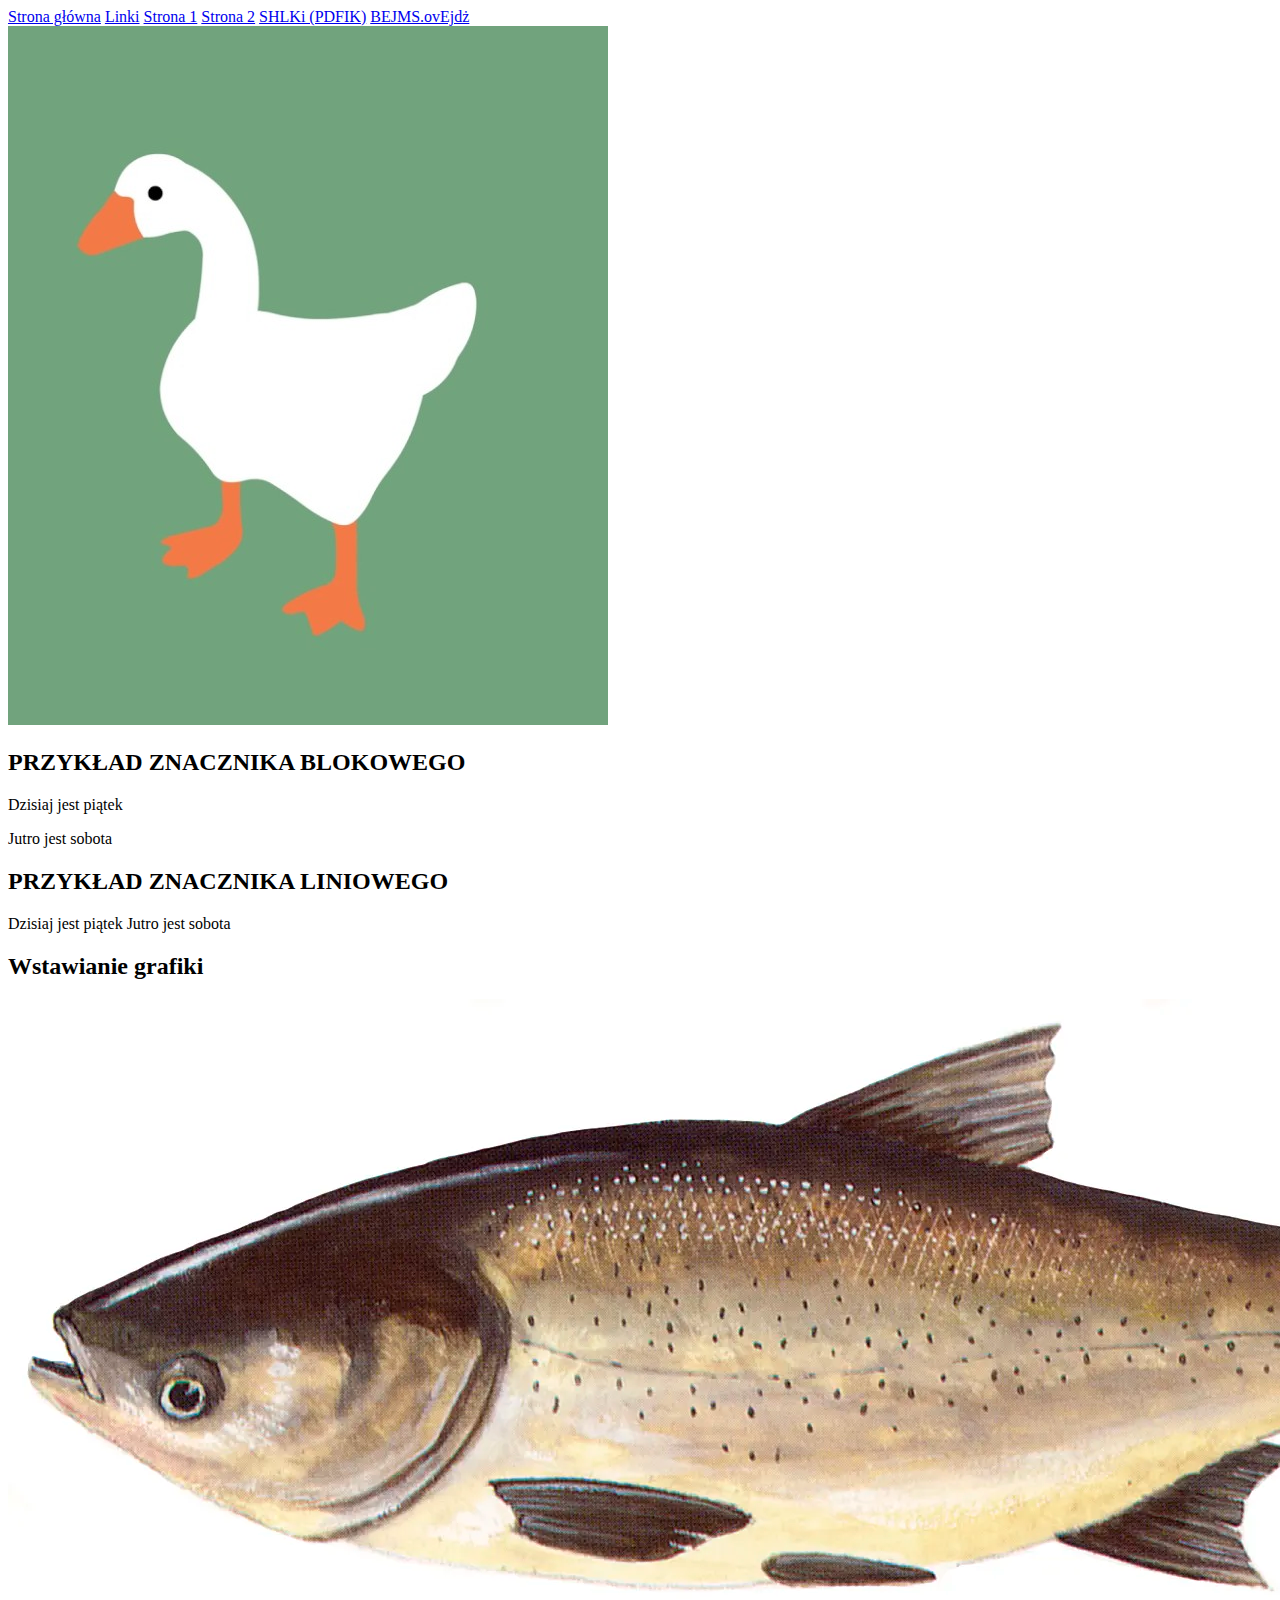
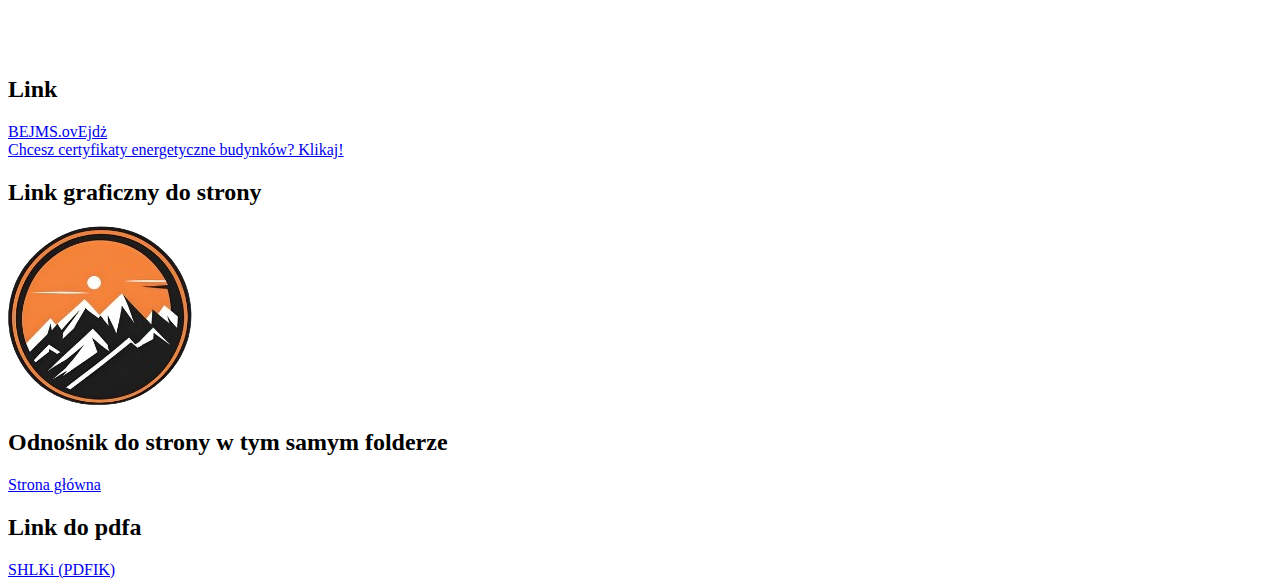
<file: Lekcja 1/index.html>
<!DOCTYPE html>
<html lang="pl">
<head>
    <meta charset="UTF-8">
    <meta name="viewport" content="width=device-width, initial-scale=1.0">
    <title>Grafika i linki</title>
</head>
<body>
    <nav >
        <a href="index.html">Strona główna</a>
        <a href="linki.html">Linki</a>
        <a href="www/index1.html">Strona 1</a>
        <a href="www/index2.html">Strona 2</a>
        <a href="shl.pdf">SHLKi (PDFIK)</a>
        <a href="https://bams.ovh/home" target="_blank">BEJMS.ovEjdż</a><br>
        

    </nav>
    <img src="jpgs/hjonk.jpg">
    <h2>PRZYKŁAD ZNACZNIKA BLOKOWEGO</h2>
    <P>Dzisiaj jest piątek</P>
    <P>Jutro jest sobota</P>
    <h2>PRZYKŁAD ZNACZNIKA LINIOWEGO</h2>
    <SPAN>Dzisiaj jest piątek</SPAN>
    <span>Jutro jest sobota</span>
    <h2>Wstawianie grafiki</h2>
    <!--
    IMG znacznik do wstawiani grafiki nie wymaga domykania
    src to atrybut img w którym precyzujemy lokacje
    alt to tekst który sie wyświetli gdy obraz sie nie załaduje
    -->

    <!-- a znacznik tworzący odnośnik
    href - nazwa pliku adres strony gdzie po kliknieciu nas odniesie

    -->
    <img src="SVC.webp" alt="Select * From Ryby">

    <h2>Link</h2>
    <a href="https://bams.ovh/home" target="_blank">BEJMS.ovEjdż</a><br>
    <a href="https://www.ceb.com.pl/" target="_blank">Chcesz certyfikaty energetyczne budynków? Klikaj! </a>
    <h2>Link graficzny do strony</h2>
    <a href="https://bams.ovh/home" target="_blank"><img src=bejms.png></a>
    <h2>Odnośnik do strony w tym samym folderze</h2>
    <a href="index.html">Strona główna</a>
    <h2>Link do pdfa</h2>
    <a href="shl.pdf">SHLKi (PDFIK)</a>
</body>
</html>
</file>
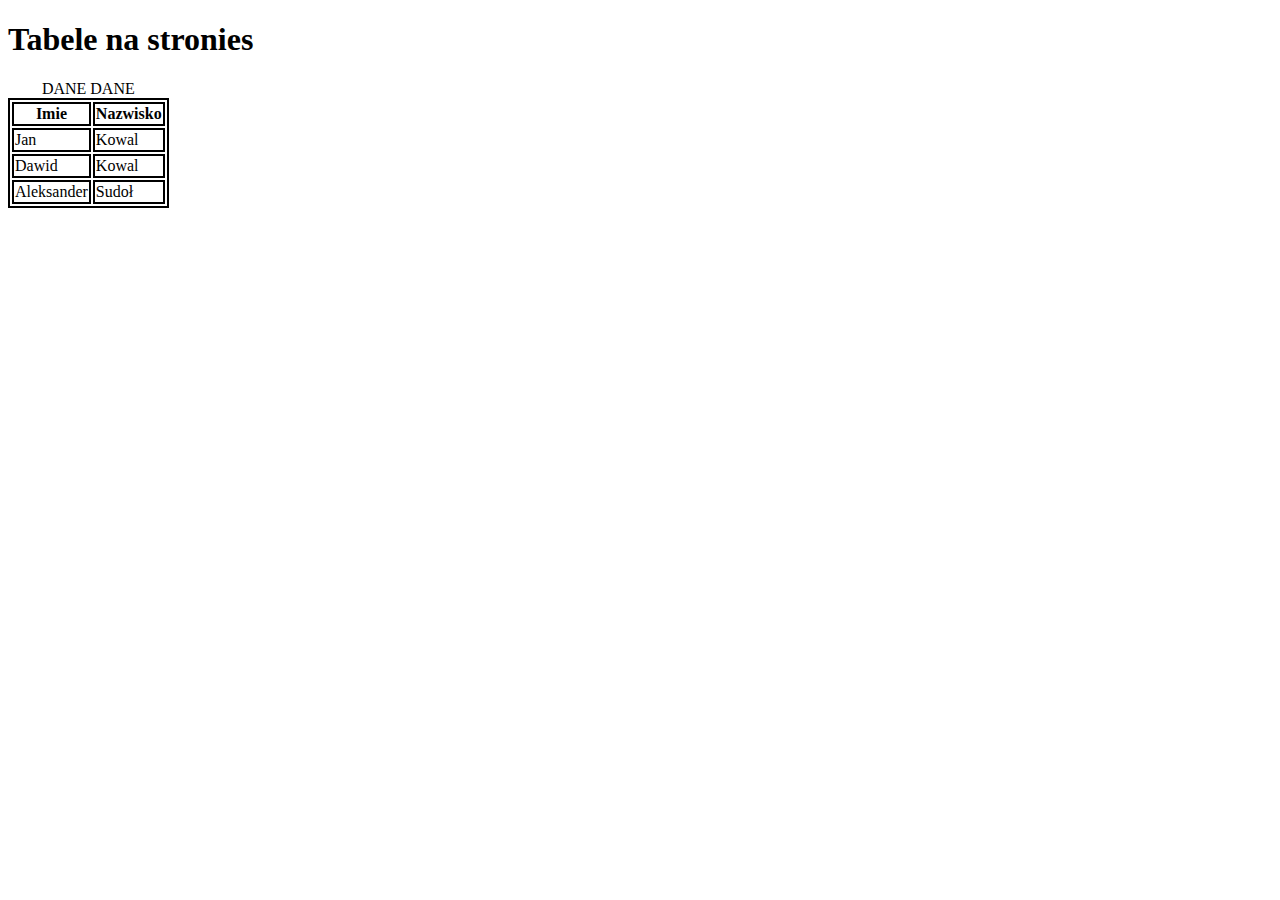
<file: Lekcja 2/index.html>
<!DOCTYPE html>
<html lang="en">
<head>
    <meta charset="UTF-8">
    <meta name="viewport" content="width=device-width, initial-scale=1.0">
    <title>Tableten</title>
    <style>
        table,td,th{
            border: 2px solid
        }
    </style>
</head>
<body>
    <h1>Tabele na stronies</h1>
    <!--
    table - tworzy tabele
    caption - tytuł tabeli
    tr - tworzy wiersz
    th - komórka nagłówka
    td - komórka tabeli (zwykła)
    
    -->
    <table >
        <caption>DANE DANE</caption>
        <tr><th>Imie</th><th>Nazwisko</th></tr>
        <tr><td>Jan</td><td>Kowal</td></tr>
        <tr><td>Dawid</td><td>Kowal</td></tr>
        <tr><td>Aleksander</td><td>Sudoł</td></tr>
    </table>


</body>
</html>
</file>
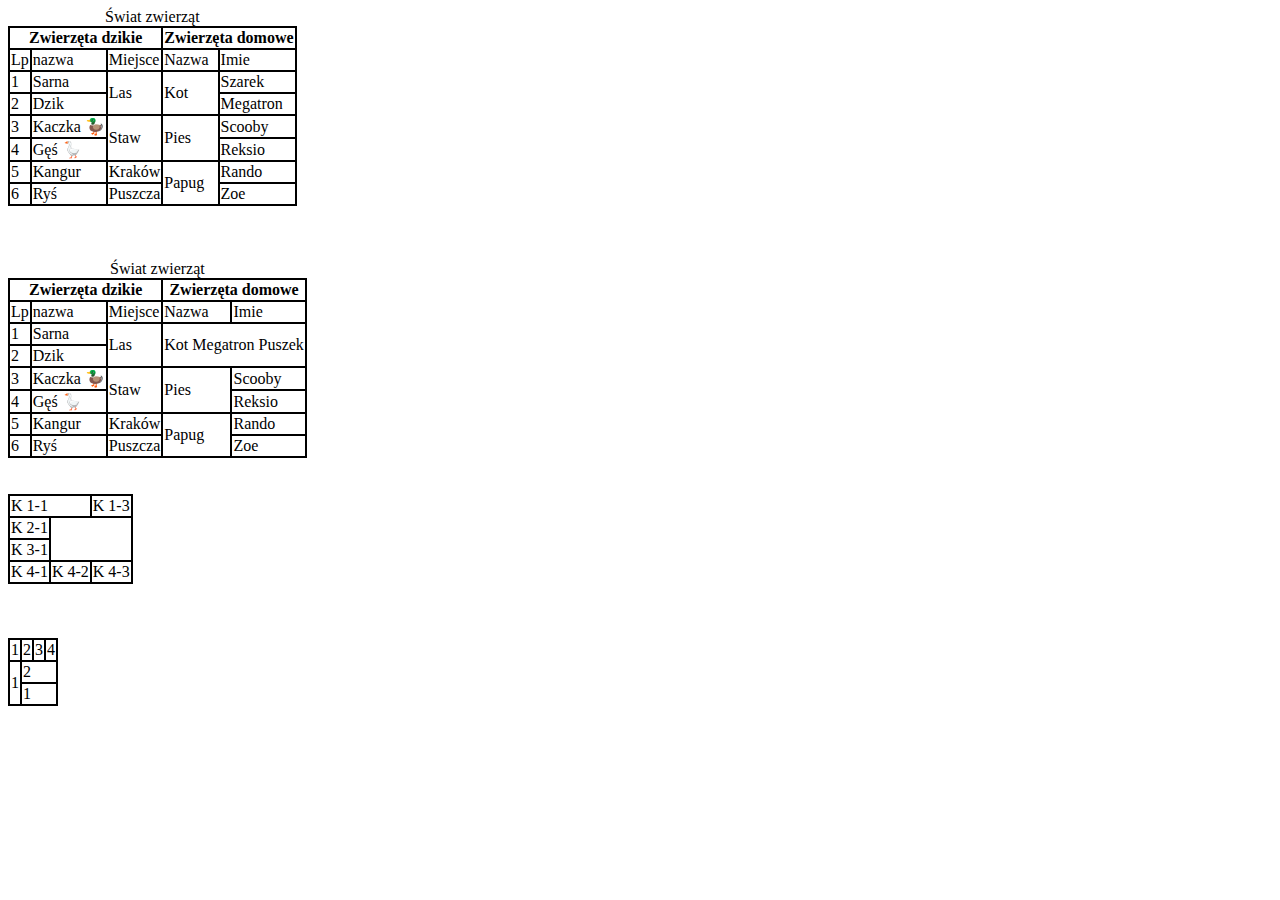
<file: Lekcja 3/index.html>
<!DOCTYPE html>
<html lang="pl-PL">
<head>
    <meta charset="UTF-8">
    <meta name="viewport" content="width=device-width, initial-scale=1.0">
    <title>Document</title>
    <style>
        table,td,th{
            border:2px solid;
            border-collapse: collapse;
            
        }
    </style>
</head>
<body>
    <table class="tabeles" >
        <caption>Świat zwierząt</caption>
        <tr><th colspan="3">Zwierzęta dzikie</th><th colspan="2">Zwierzęta domowe</th></tr>
        <tr><td>Lp</td><td>nazwa</td><td>Miejsce</td><td>Nazwa</td><td>Imie</td>  </tr>
        <tr><td>1</td><td>Sarna</td><td rowspan="2">Las</td><td rowspan="2">Kot</td><td>Szarek</td></tr>
        <tr><td>2</td><td>Dzik</td><td>Megatron</td></tr>
        <tr><td>3</td><td>Kaczka 🦆</td><td rowspan="2">Staw</td><td rowspan="2">Pies</td><td>Scooby</td></tr>
        <tr><td>4</td><td>Gęś 🪿</td><td>Reksio</td></tr>
        <tr><td>5</td><td>Kangur</td><td>Kraków</td><td rowspan="2">Papug</td><td>Rando</td></tr>
        <tr><td>6</td><td>Ryś</td><td>Puszcza</td><td>Zoe</td></tr>

    </table>
    <br>
    <br>
    <br>
    <table  >
        <caption>Świat zwierząt</caption>
        <tr><th colspan="3">Zwierzęta dzikie</th><th colspan="2">Zwierzęta domowe</th></tr>
        <tr><td>Lp</td><td>nazwa</td><td>Miejsce</td><td>Nazwa</td><td>Imie</td>  </tr>
        <tr><td>1</td><td>Sarna</td><td rowspan="2">Las</td><td rowspan="2" colspan="2">Kot Megatron Puszek</td></tr>
        <tr><td>2</td><td>Dzik</td></tr>
        <tr><td>3</td><td>Kaczka 🦆</td><td rowspan="2">Staw</td><td rowspan="2">Pies</td><td>Scooby</td></tr>
        <tr><td>4</td><td>Gęś 🪿</td><td>Reksio</td></tr>
        <tr><td>5</td><td>Kangur</td><td>Kraków</td><td rowspan="2">Papug</td><td>Rando</td></tr>
        <tr><td>6</td><td>Ryś</td><td>Puszcza</td><td>Zoe</td></tr>

    </table>
<br><br>

    <table>
        <tr><td colspan="2">K 1-1</td><td>K 1-3</td></tr>
        <tr><td>K 2-1</td><td colspan="2" rowspan="2"></td></tr>
        <tr><td>K 3-1</td></tr>
        <tr><td>K 4-1</td><td>K 4-2</td><td>K 4-3</td></tr>
    </table>
    <br>
    <br>
    <br>
    <table>
        <tr><td>1</td><td>2</td><td>3</td><td>4</td></tr>
        <tr><td rowspan="2">1</td><td colspan="3">2</td></tr>
        <tr><td colspan="3">1</td ></tr>
        
    </table>


</body>
</html>
</file>
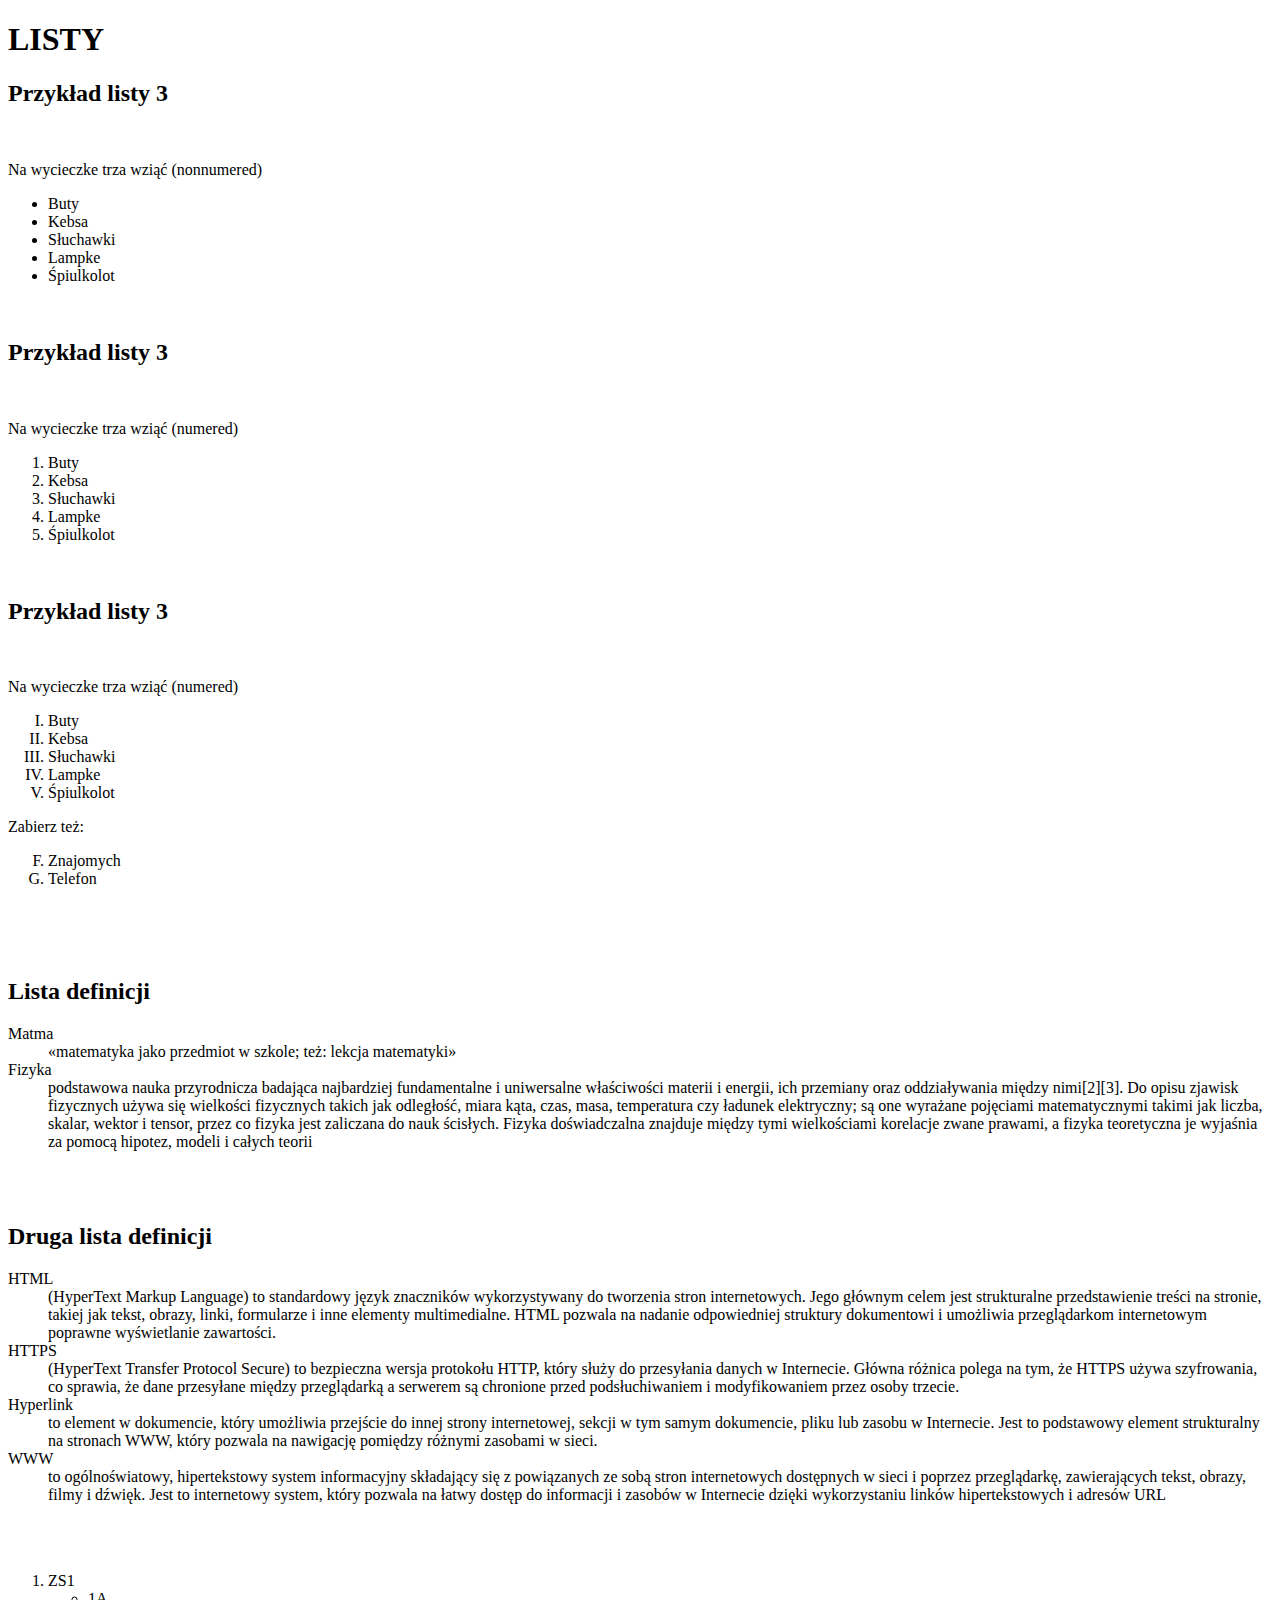
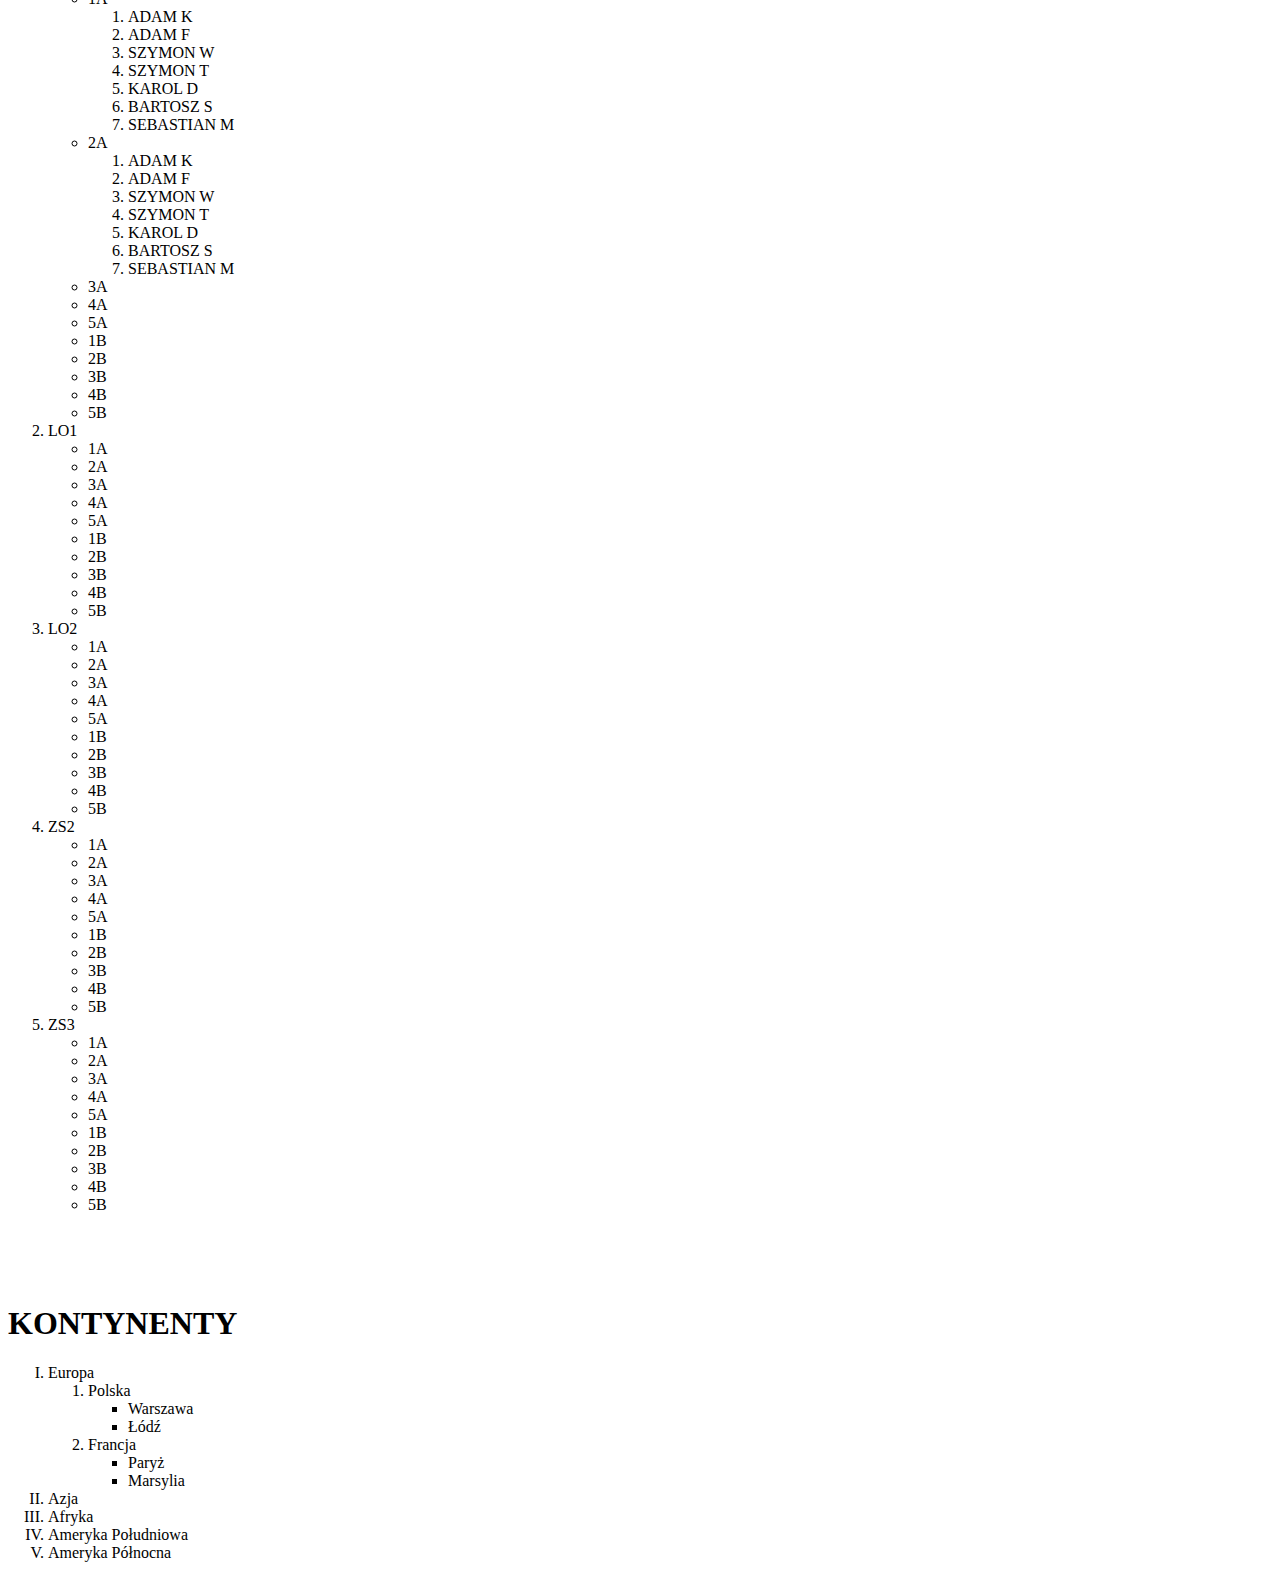
<file: Lekcja 4/index.html>
<!DOCTYPE html>
<html lang="en">
<head>
    <meta charset="UTF-8">
    <meta name="viewport" content="width=device-width, initial-scale=1.0">
    <title>Document</title>
</head>
<body>
    <h1>LISTY</h1>
    <h2>Przykład listy 3</h2>
    <br>
    <p>Na wycieczke trza wziąć (nonnumered)</p>
    <ul>
        <li>Buty</li>
        <li>Kebsa</li>
        <li>Słuchawki</li>
        <li>Lampke</li>
        <li>Śpiulkolot</li>
    </ul>
    <br>
    <h2>Przykład listy 3</h2>
    <br>
    <p>Na wycieczke trza wziąć (numered)</p>
    <ol>
        <li>Buty</li>
        <li>Kebsa</li>
        <li>Słuchawki</li>
        <li>Lampke</li>
        <li>Śpiulkolot</li>
    </ol>
    <br>
    <h2>Przykład listy 3</h2>
    <br>
    <p>Na wycieczke trza wziąć (numered)</p>
    <ol type="I">
        <li>Buty</li>
        <li>Kebsa</li>
        <li>Słuchawki</li>
        <li>Lampke</li>
        <li>Śpiulkolot</li>
    </ol>
    <p>Zabierz też:</p>
    <ol start="6" type="A">
        <li>Znajomych</li>
        <li>Telefon</li>
    </ol>
    <br>
    <br>
    <br>
    <h2>Lista definicji</h2>
<!--
    -->
    <dl>
        <dt>Matma</dt>
        <dd>«matematyka jako przedmiot w szkole; też: lekcja matematyki»</dd>
        <dt>Fizyka</dt>
        <dd>podstawowa nauka przyrodnicza badająca najbardziej fundamentalne i uniwersalne właściwości materii i energii, ich przemiany oraz oddziaływania między nimi[2][3]. Do opisu zjawisk fizycznych używa się wielkości fizycznych takich jak odległość, miara kąta, czas, masa, temperatura czy ładunek elektryczny; są one wyrażane pojęciami matematycznymi takimi jak liczba, skalar, wektor i tensor, przez co fizyka jest zaliczana do nauk ścisłych. Fizyka doświadczalna znajduje między tymi wielkościami korelacje zwane prawami, a fizyka teoretyczna je wyjaśnia za pomocą hipotez, modeli i całych teorii</dd>
    </dl>
<br>
<br>
    <h2>Druga lista definicji</h2>
    <dl>
        <dt>HTML</dt>
        <dd>(HyperText Markup Language) to standardowy język znaczników wykorzystywany do tworzenia stron internetowych. Jego głównym celem jest strukturalne przedstawienie treści na stronie, takiej jak tekst, obrazy, linki, formularze i inne elementy multimedialne. HTML pozwala na nadanie odpowiedniej struktury dokumentowi i umożliwia przeglądarkom internetowym poprawne wyświetlanie zawartości.</dd>
        <dt>HTTPS</dt>
        <dd>(HyperText Transfer Protocol Secure) to bezpieczna wersja protokołu HTTP, który służy do przesyłania danych w Internecie. Główna różnica polega na tym, że HTTPS używa szyfrowania, co sprawia, że dane przesyłane między przeglądarką a serwerem są chronione przed podsłuchiwaniem i modyfikowaniem przez osoby trzecie.</dd>
        <dt>Hyperlink</dt>
        <dd>to element w dokumencie, który umożliwia przejście do innej strony internetowej, sekcji w tym samym dokumencie, pliku lub zasobu w Internecie. Jest to podstawowy element strukturalny na stronach WWW, który pozwala na nawigację pomiędzy różnymi zasobami w sieci.</dd>
        <dt>WWW</dt>
        <dd> to ogólnoświatowy, hipertekstowy system informacyjny składający się z powiązanych ze sobą stron internetowych dostępnych w sieci i poprzez przeglądarkę, zawierających tekst, obrazy, filmy i dźwięk. Jest to internetowy system, który pozwala na łatwy dostęp do informacji i zasobów w Internecie dzięki wykorzystaniu linków hipertekstowych i adresów URL</dd>
    </dl>
    <br>
    <br>
    <ol>
        <li>ZS1
            <ul>
                <li>1A
                    <OL>
                        <LI>ADAM K</LI>
                        <LI>ADAM F</LI>
                        <LI>SZYMON W</LI>
                        <LI>SZYMON T</LI>
                        <LI>KAROL D</LI>
                        <LI>BARTOSZ S</LI>
                        <LI>SEBASTIAN M</LI>
                        
                    </OL>
                </li>
                
                <li>2A
                    <OL>
                        <LI>ADAM K</LI>
                        <LI>ADAM F</LI>
                        <LI>SZYMON W</LI>
                        <LI>SZYMON T</LI>
                        <LI>KAROL D</LI>
                        <LI>BARTOSZ S</LI>
                        <LI>SEBASTIAN M</LI>
                        
                    </OL>
                </li>
                <li>3A</li>
                <li>4A</li>
                <li>5A</li>
                <li>1B</li>
                <li>2B</li>
                <li>3B</li>
                <li>4B</li>
                <li>5B</li>
            
            </ul>
        </li>
        <li>LO1
             <ul>
                <li>1A</li>
                <li>2A</li>
                <li>3A</li>
                <li>4A</li>
                <li>5A</li>
                <li>1B</li>
                <li>2B</li>
                <li>3B</li>
                <li>4B</li>
                <li>5B</li>
            
            </ul>
        </li>
        <li>LO2
             <ul>
                <li>1A</li>
                <li>2A</li>
                <li>3A</li>
                <li>4A</li>
                <li>5A</li>
                <li>1B</li>
                <li>2B</li>
                <li>3B</li>
                <li>4B</li>
                <li>5B</li>
            
            </ul>
        </li>
        <li>ZS2
             <ul>
                <li>1A</li>
                <li>2A</li>
                <li>3A</li>
                <li>4A</li>
                <li>5A</li>
                <li>1B</li>
                <li>2B</li>
                <li>3B</li>
                <li>4B</li>
                <li>5B</li>
            
            </ul>
        </li>
        <li>ZS3
             <ul>
                <li>1A</li>
                <li>2A</li>
                <li>3A</li>
                <li>4A</li>
                <li>5A</li>
                <li>1B</li>
                <li>2B</li>
                <li>3B</li>
                <li>4B</li>
                <li>5B</li>
            
            </ul>
        </li>
    </ol>

    <BR>
    <BR>
    <BR>
    <h1>KONTYNENTY</h1>
    <OL type="I">
        <li>Europa
            <ol>
                <li>
                    Polska
                    <ul>
                        <li>Warszawa</li>
                        <li>Łódź</li>
                    </ul>
                </li>
                <li>
                    Francja
                    <ul>
                        <li>Paryż</li>
                        <li>Marsylia</li>
                    </ul>
                </li>
            </ol>
        </li>
        <li>Azja</li>
        <li>Afryka</li>
        <li>Ameryka Południowa</li>
        <li>Ameryka Północna</li>
    </OL>

</body>
</body>
</html>
</file>
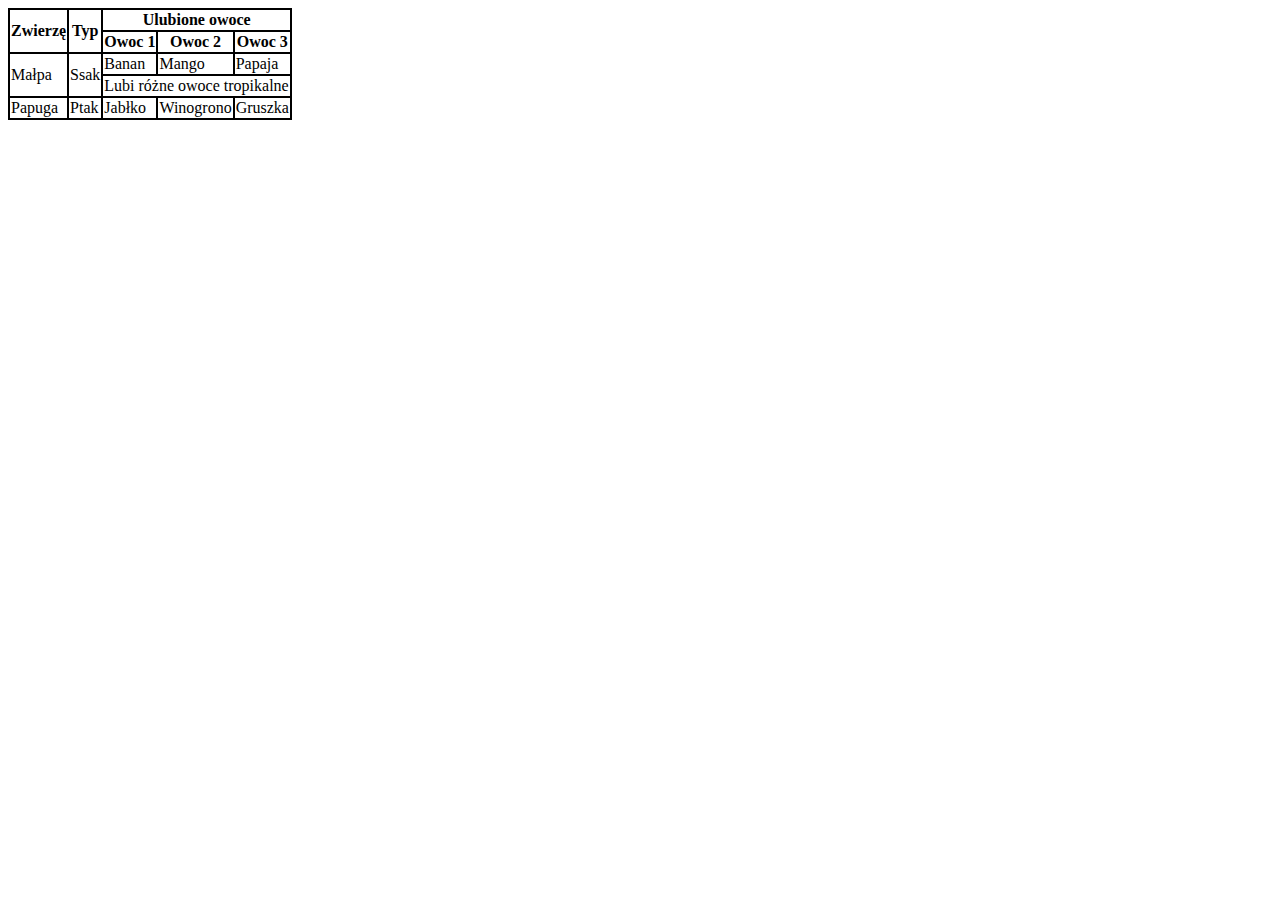
<file: Lekcja 5/index.html>
<!DOCTYPE html>
<html lang="en">
<head>
    <meta charset="UTF-8">
    <meta name="viewport" content="width=device-width, initial-scale=1.0">
    <title>Document</title>
    <style>
        table,tr,td,th{
            border: 2px black solid;
            border-collapse: collapse;
        }
    </style>

</head>
<body>
    <table>
        <tr >
            <th rowspan="2">Zwierzę</th>
            <th rowspan="2">Typ</th>
            <th colspan="3">Ulubione owoce</th>
        </tr>
        <tr>
            <th>Owoc 1</th>
            <th>Owoc 2</th>
            <th>Owoc 3</th>
        </tr>
        <tr>
            <td rowspan="2">Małpa</td>
            <td rowspan="2">Ssak</td>
            <td>Banan</td>
            <td>Mango</td>
            <td>Papaja</td>
        </tr>
        <tr><td colspan="3">Lubi różne owoce tropikalne</td></tr>
        <tr>
            <td>Papuga</td>
            <td>Ptak</td>
            <td>Jabłko</td>
            <td>Winogrono</td>
            <td>Gruszka</td>
        </tr>
    </table>
</body>
</html>
</file>
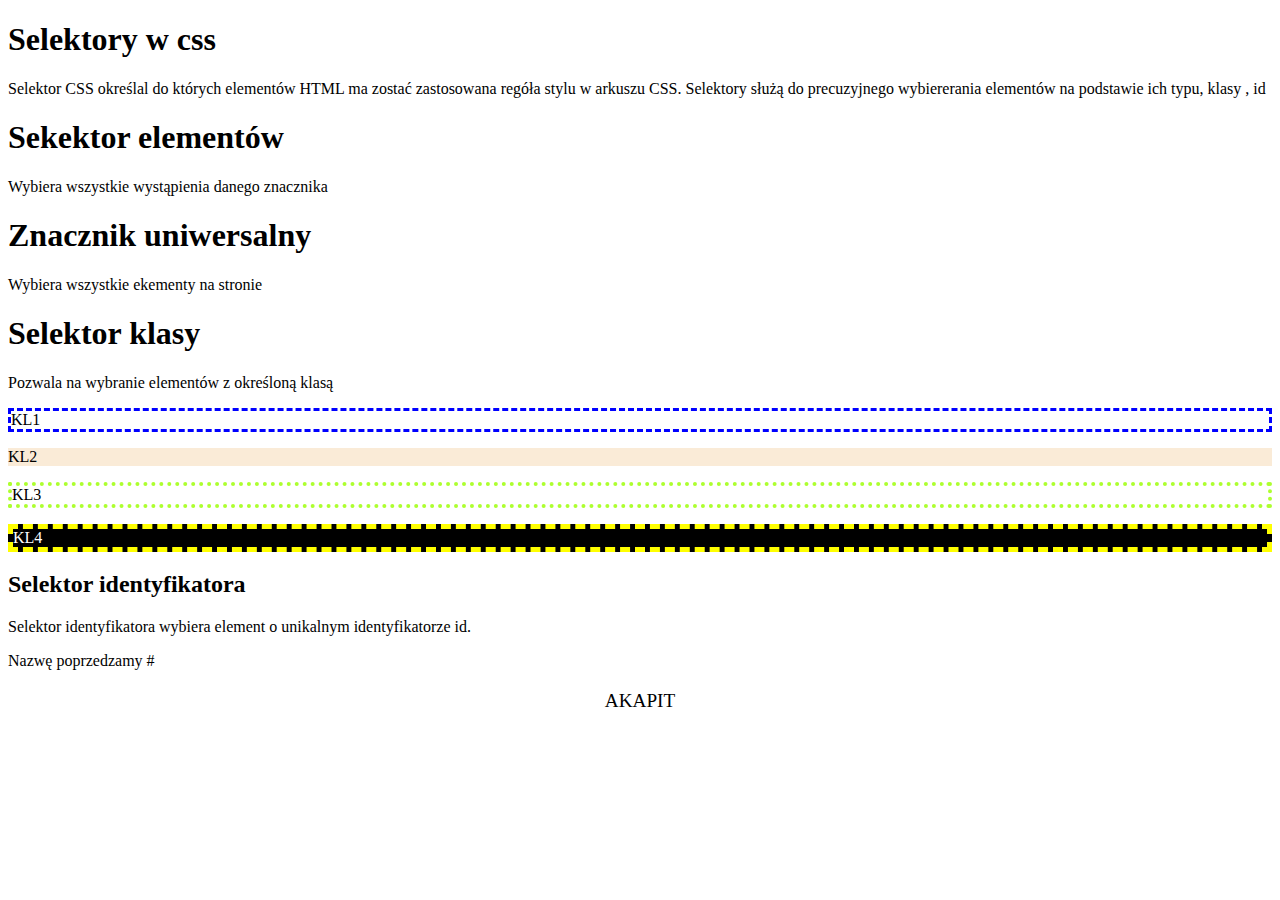
<file: Lekcja 6/index.html>
<!DOCTYPE html>
<html lang="en">
<head>
    <meta charset="UTF-8">
    <meta name="viewport" content="width=device-width, initial-scale=1.0">
    <title>Selektory</title>
    <link rel="stylesheet" href="style.css">
</head>
<body>
    <h1>Selektory w css</h1>
    <p>Selektor CSS określal do których elementów HTML ma zostać zastosowana regóła stylu w arkuszu CSS. Selektory służą do precuzyjnego wybiererania elementów na podstawie ich typu, klasy , id</p>
    <h1> Sekektor elementów</h1>
    <p>Wybiera wszystkie wystąpienia danego znacznika</p>
    <h1>Znacznik uniwersalny</h1>
    <p>Wybiera wszystkie ekementy na stronie</p>
    <h1>Selektor klasy</h1>
    <p>Pozwala na wybranie elementów z określoną klasą</p>

    <p class="k1">KL1</p>
    <p class="k2">KL2</p>
    <p class="k3">KL3</p>
    <p class="k4">KL4</p>

    <h2>Selektor identyfikatora</h2>
    <p>Selektor identyfikatora wybiera element o unikalnym identyfikatorze id.</p>
    <p>Nazwę poprzedzamy #</p>

    <p id="ak1">AKAPIT</p>

</body>
</html>
</file>
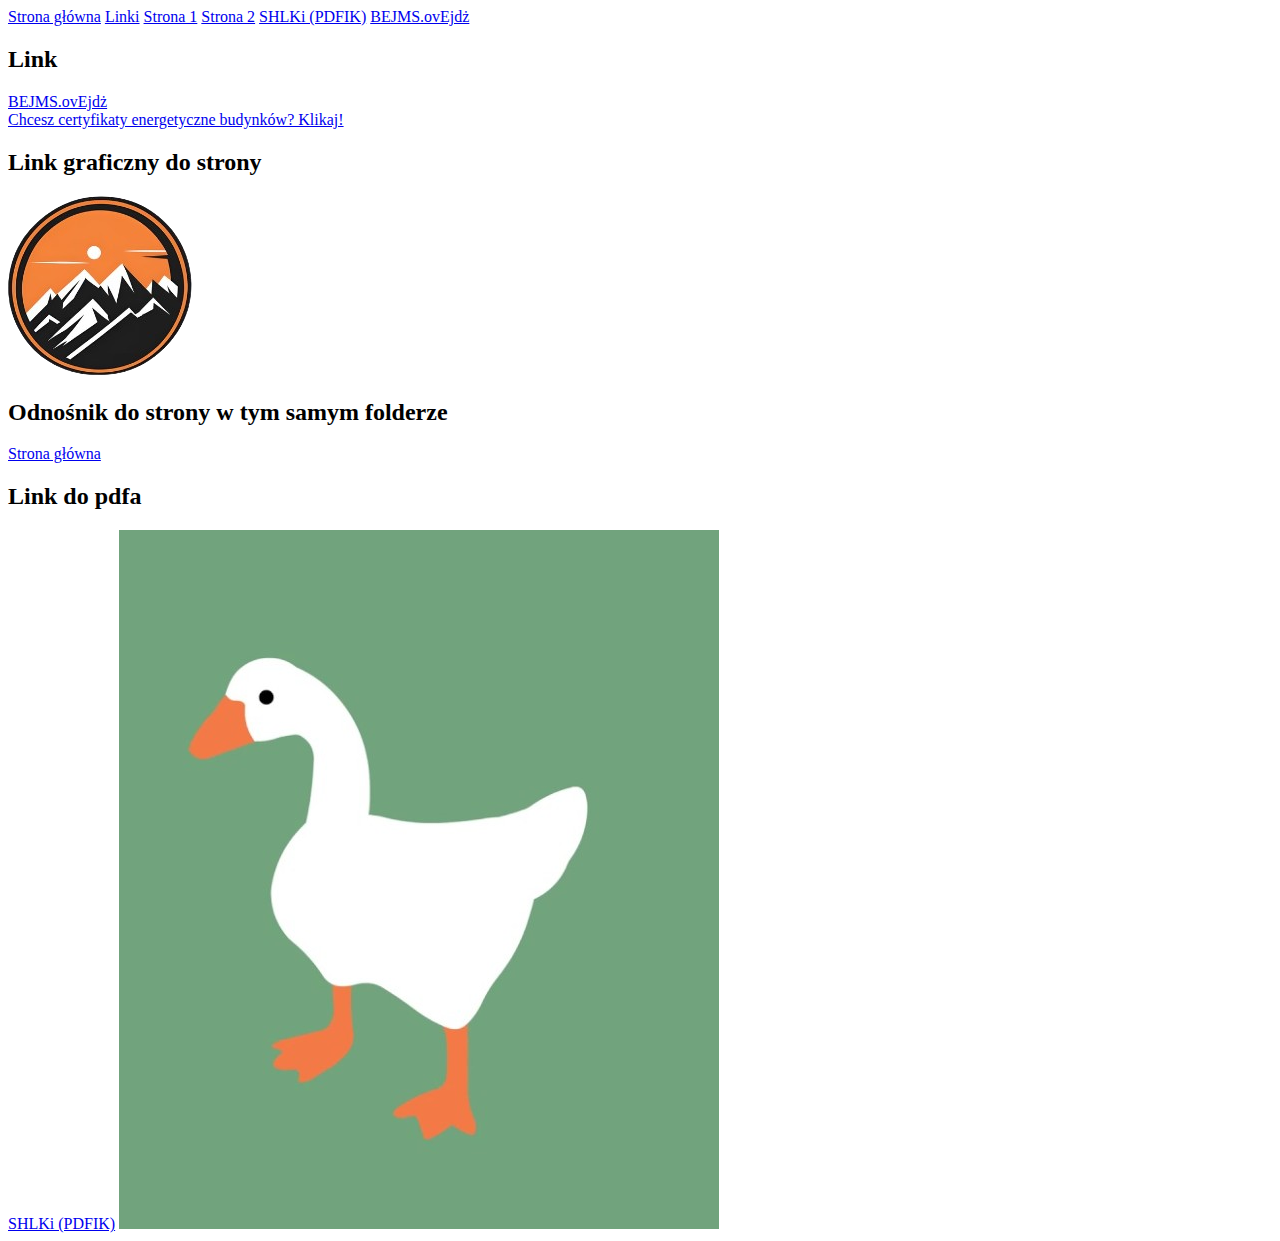
<file: Lekcja 1/linki.html>
<!DOCTYPE html>
<html lang="pl">
<head>
    <meta charset="UTF-8">
    <meta name="viewport" content="width=device-width, initial-scale=1.0">
    <title>Linki</title>
</head>
<body>
        <nav >
        <a href="index.html">Strona główna</a>
        <a href="linki.html">Linki</a>
        <a href="www/index1.html">Strona 1</a>
        <a href="www/index2.html">Strona 2</a>
        <a href="shl.pdf">SHLKi (PDFIK)</a>
        <a href="https://bams.ovh/home" target="_blank">BEJMS.ovEjdż</a><br>
        

    </nav>
    <h2>Link</h2>
    <a href="https://bams.ovh/home" target="_blank">BEJMS.ovEjdż</a><br>
    <a href="https://www.ceb.com.pl/" target="_blank">Chcesz certyfikaty energetyczne budynków? Klikaj! </a>
    <h2>Link graficzny do strony</h2>
    <a href="https://bams.ovh/home" target="_blank"><img src=bejms.png></a>
    <h2>Odnośnik do strony w tym samym folderze</h2>
    <a href="index.html">Strona główna</a>
    <h2>Link do pdfa</h2>
    <a href="shl.pdf">SHLKi (PDFIK)</a>
    <img src="jpgs/hjonk.jpg">

</body>
</html>
</file>
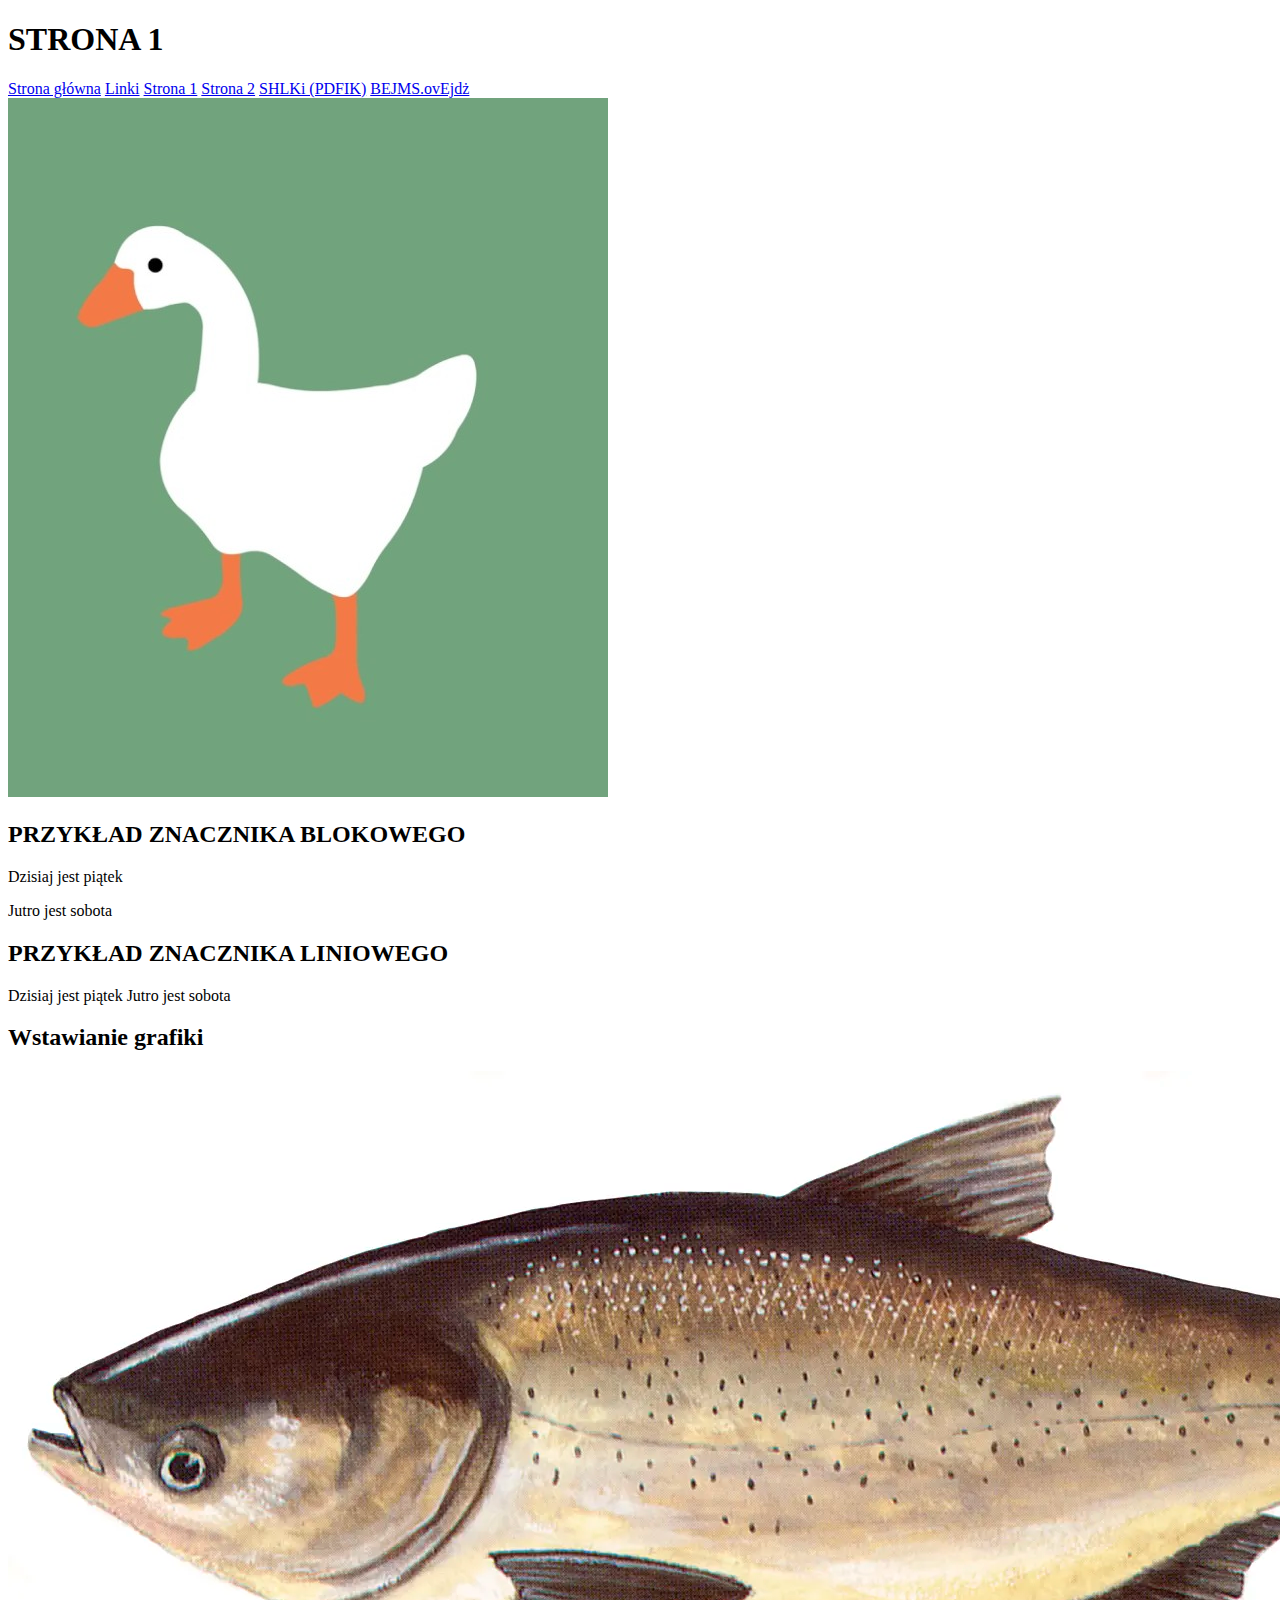
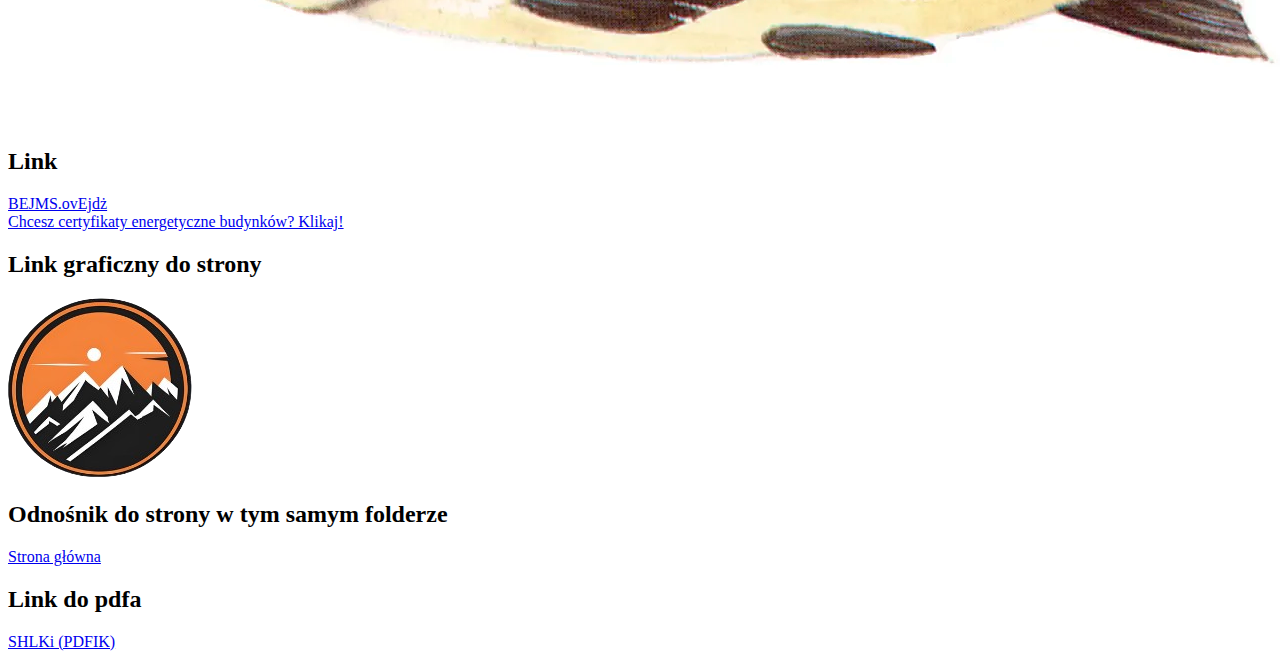
<file: Lekcja 1/www/index1.html>
<!DOCTYPE html>
<html lang="pl">
<head>
    <meta charset="UTF-8">
    <meta name="viewport" content="width=device-width, initial-scale=1.0">
    <title>STRONA1</title>
</head>
<body>
    <h1>STRONA 1</h1>
    <nav >
        <a href="../index.html">Strona główna</a>
        <a href="../slinki.html">Linki</a>
        <a href="index1.html">Strona 1</a>
        <a href="index2.html">Strona 2</a>
        <a href="../shl.pdf">SHLKi (PDFIK)</a>
        <a href="https://bams.ovh/home" target="_blank">BEJMS.ovEjdż</a><br>
        

    </nav>
    <img src="../jpgs/hjonk.jpg">
    <h2>PRZYKŁAD ZNACZNIKA BLOKOWEGO</h2>
    <P>Dzisiaj jest piątek</P>
    <P>Jutro jest sobota</P>
    <h2>PRZYKŁAD ZNACZNIKA LINIOWEGO</h2>
    <SPAN>Dzisiaj jest piątek</SPAN>
    <span>Jutro jest sobota</span>
    <h2>Wstawianie grafiki</h2>
    <!--
    IMG znacznik do wstawiani grafiki nie wymaga domykania
    src to atrybut img w którym precyzujemy lokacje
    alt to tekst który sie wyświetli gdy obraz sie nie załaduje
    -->

    <!-- a znacznik tworzący odnośnik
    href - nazwa pliku adres strony gdzie po kliknieciu nas odniesie

    -->
    <img src="../SVC.webp" alt="Select * From Ryby">

    <h2>Link</h2>
    <a href="https://bams.ovh/home" target="_blank">BEJMS.ovEjdż</a><br>
    <a href="https://www.ceb.com.pl/" target="_blank">Chcesz certyfikaty energetyczne budynków? Klikaj! </a>
    <h2>Link graficzny do strony</h2>
    <a href="https://bams.ovh/home" target="_blank"><img src=../bejms.png></a>
    <h2>Odnośnik do strony w tym samym folderze</h2>
    <a href="../index.html">Strona główna</a>
    <h2>Link do pdfa</h2>
    <a href="../shl.pdf">SHLKi (PDFIK)</a>
</body>
</html>
</file>
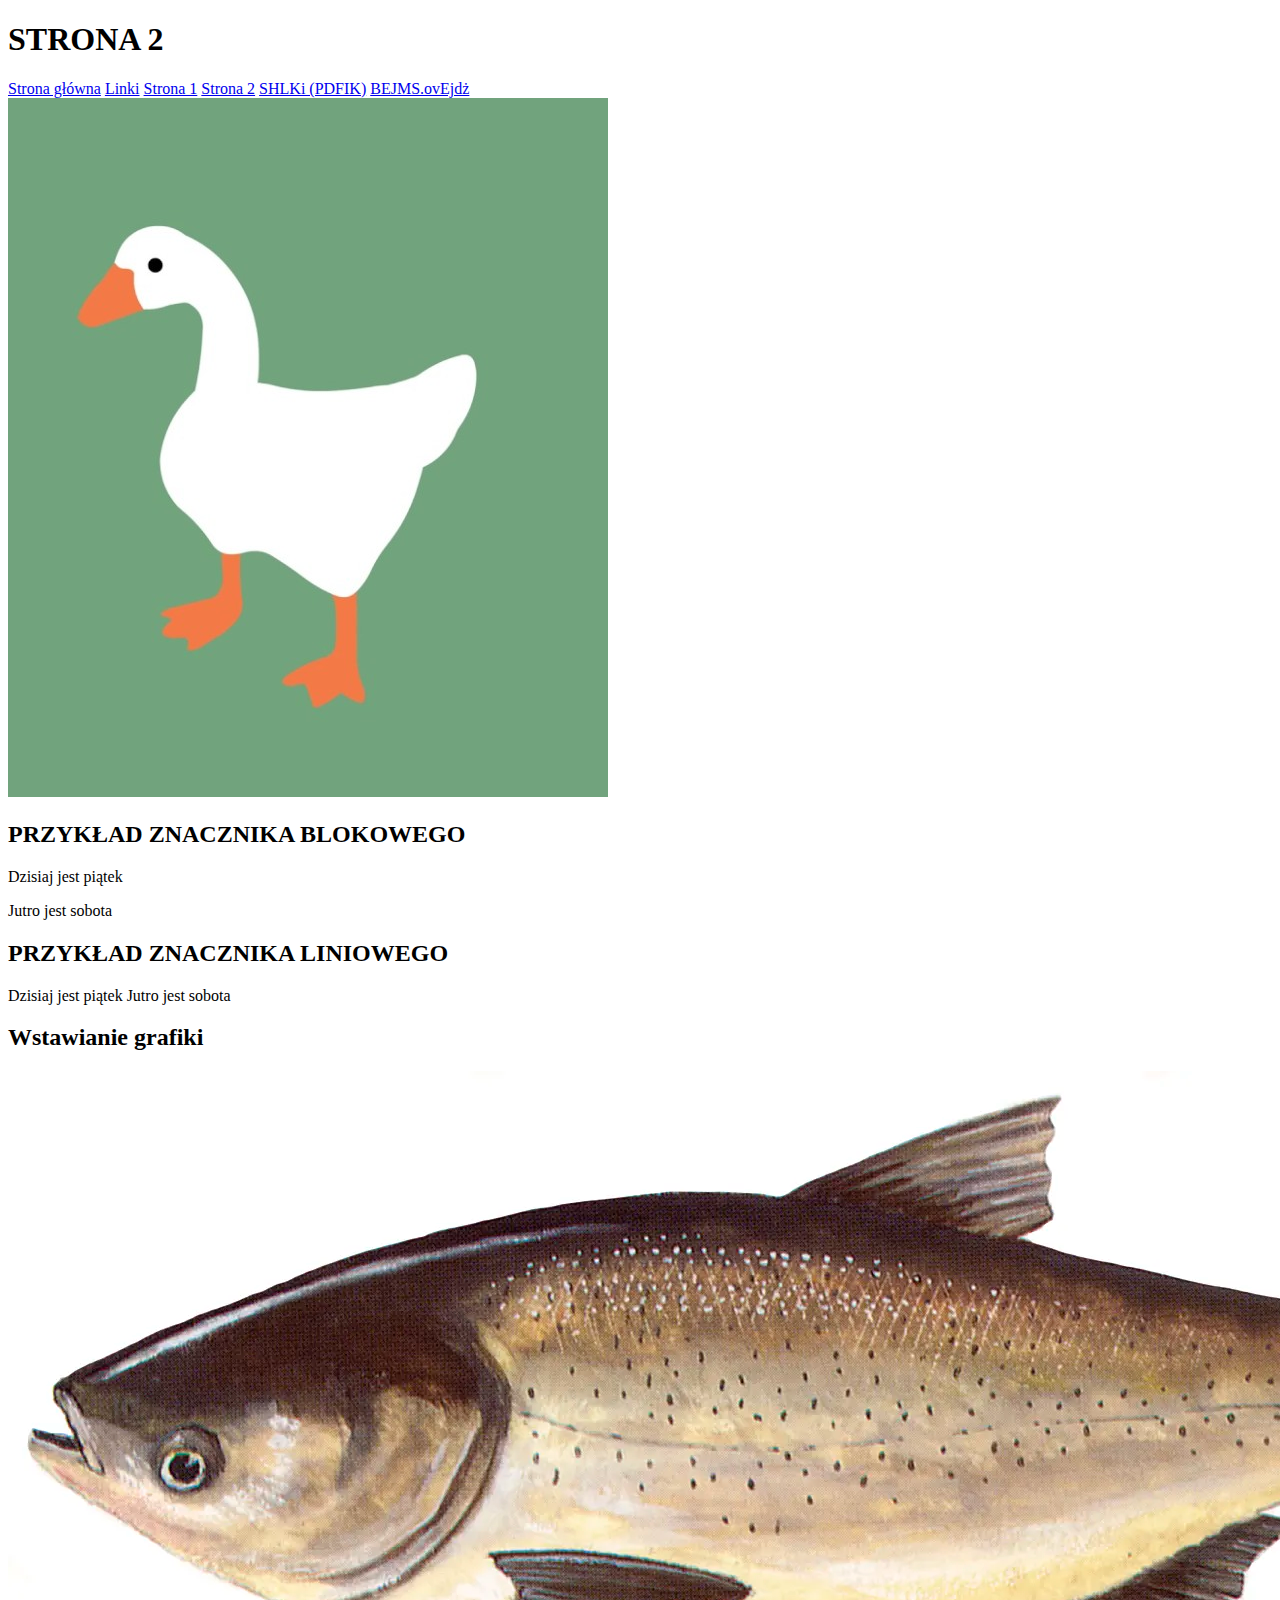
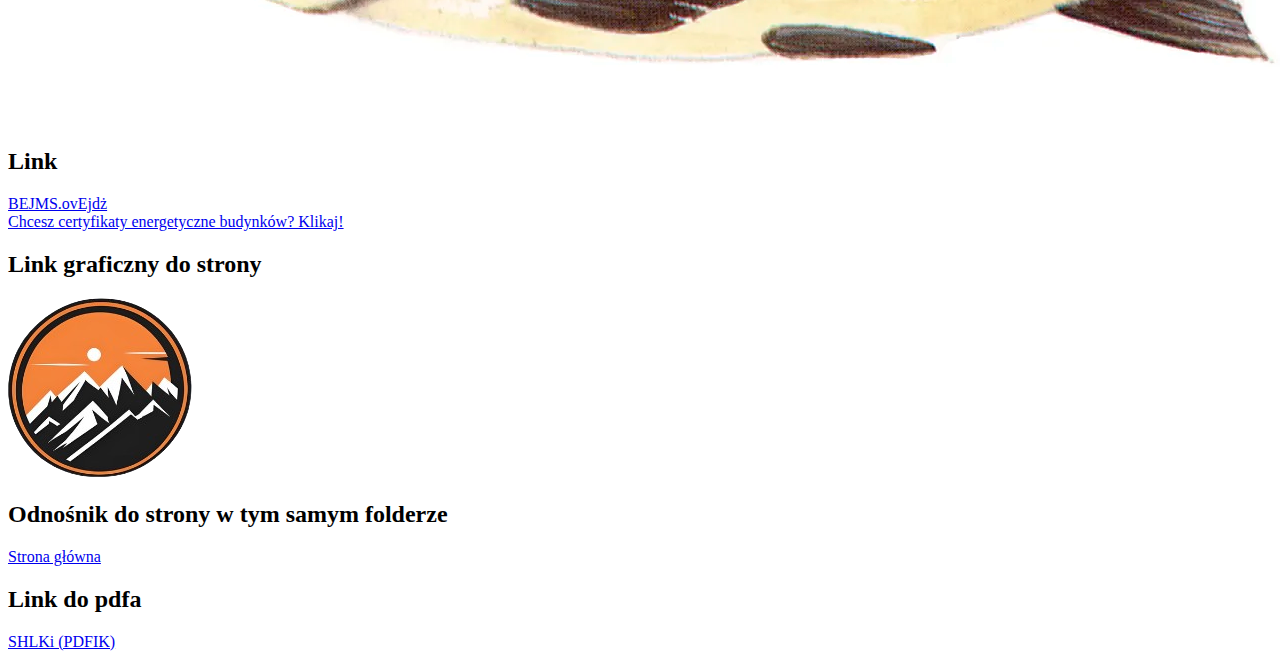
<file: Lekcja 1/www/index2.html>
<!DOCTYPE html>
<html lang="pl">
<head>
    <meta charset="UTF-8">
    <meta name="viewport" content="width=device-width, initial-scale=1.0">
    <title>STRONA1</title>
</head>
<body>
    <h1>STRONA 2</h1>
    <nav >
        <a href="../index.html">Strona główna</a>
        <a href="../linki.html">Linki</a>
        <a href="index1.html">Strona 1</a>
        <a href="index2.html">Strona 2</a>
        <a href="../shl.pdf">SHLKi (PDFIK)</a>
        <a href="https://bams.ovh/home" target="_blank">BEJMS.ovEjdż</a><br>
        

    </nav>
    <img src="../jpgs/hjonk.jpg">
    <h2>PRZYKŁAD ZNACZNIKA BLOKOWEGO</h2>
    <P>Dzisiaj jest piątek</P>
    <P>Jutro jest sobota</P>
    <h2>PRZYKŁAD ZNACZNIKA LINIOWEGO</h2>
    <SPAN>Dzisiaj jest piątek</SPAN>
    <span>Jutro jest sobota</span>
    <h2>Wstawianie grafiki</h2>
    <!--
    IMG znacznik do wstawiani grafiki nie wymaga domykania
    src to atrybut img w którym precyzujemy lokacje
    alt to tekst który sie wyświetli gdy obraz sie nie załaduje
    -->

    <!-- a znacznik tworzący odnośnik
    href - nazwa pliku adres strony gdzie po kliknieciu nas odniesie

    -->
    <img src="../SVC.webp" alt="Select * From Ryby">

    <h2>Link</h2>
    <a href="https://bams.ovh/home" target="_blank">BEJMS.ovEjdż</a><br>
    <a href="https://www.ceb.com.pl/" target="_blank">Chcesz certyfikaty energetyczne budynków? Klikaj! </a>
    <h2>Link graficzny do strony</h2>
    <a href="https://bams.ovh/home" target="_blank"><img src=../bejms.png></a>
    <h2>Odnośnik do strony w tym samym folderze</h2>
    <a href="../index.html">Strona główna</a>
    <h2>Link do pdfa</h2>
    <a href="../shl.pdf">SHLKi (PDFIK)</a>
</body>
</html>
</file>
<file: Lekcja 6/style.css>
.k1{
    border: 3px dashed blue
}

.k2{
    background-color: antiquewhite;
}

.k3{
    border: 4px greenyellow dotted;
}

.k4{
    color: white;
    background-color: black;
    border: 5px dashed yellow;
}

#ak1{
    text-align: center;
    font-size: 120%;
}
</file>
